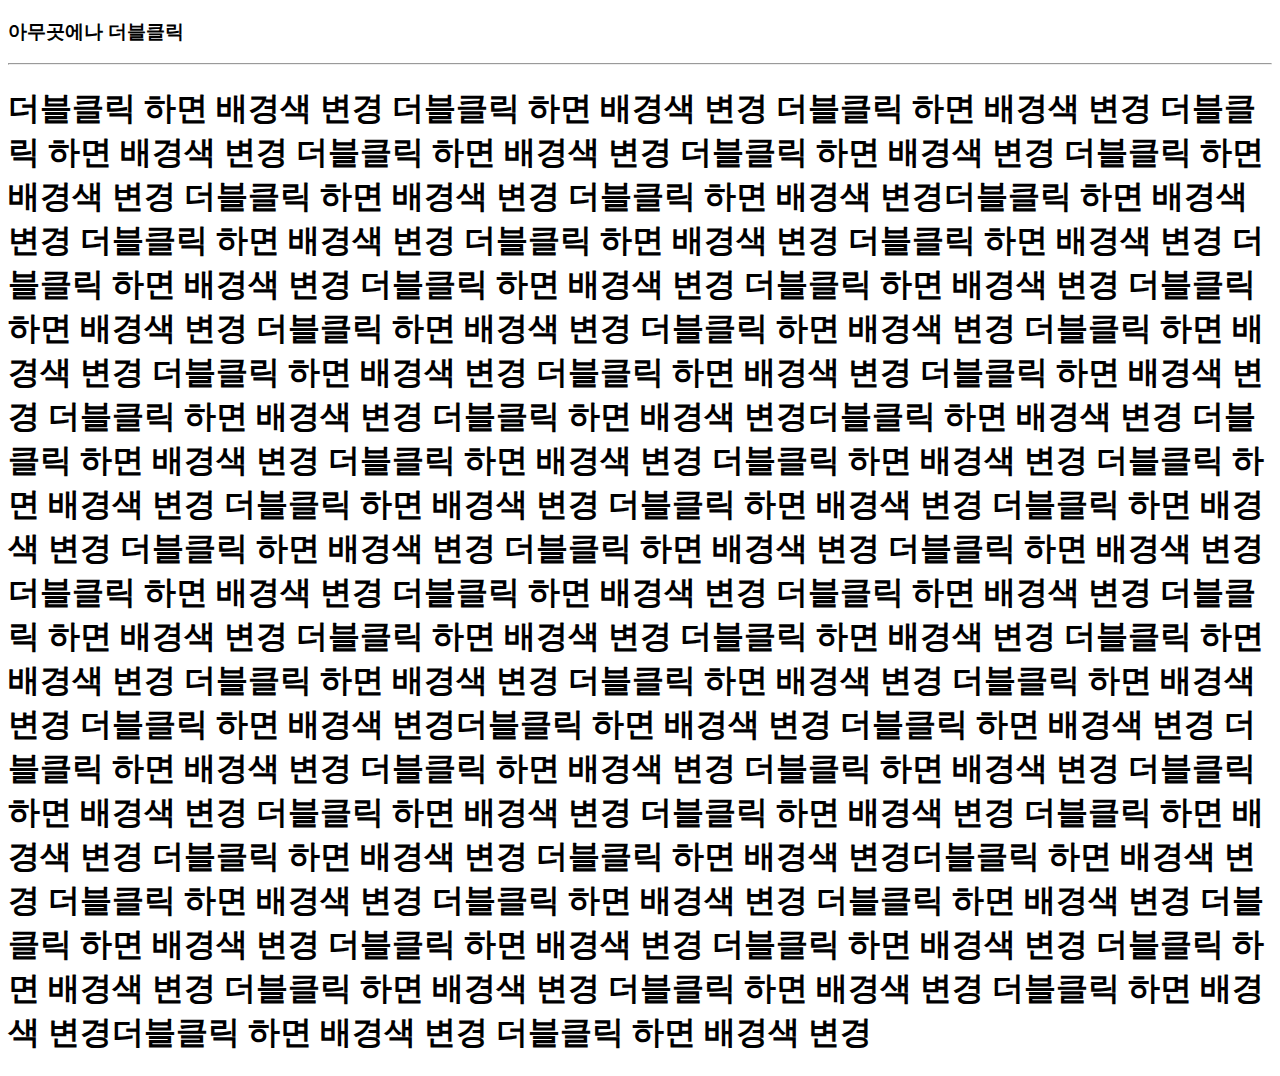
<file: ppr1.html>
<!DOCTYPE html>
<html>
<head>
<meta charset="UTF-8">
<title>자바스크립트 연습</title>
<script>
function randomBackground() {
	var r = Math.floor(Math.random()*256);
	var g = Math.floor(Math.random()*256);
	var b = Math.floor(Math.random()*256);
	document.body.style.backgroundColor =
		"rgb("+ r + "," + g + "," + b +")";
}
</script>
</head>
<body ondblclick="randomBackground()">
<h3>아무곳에나 더블클릭</h3>
<hr>
<h1> <strong>더블클릭 하면 배경색 변경 더블클릭 하면 배경색 변경 더블클릭 하면 배경색 변경 더블클릭 하면 배경색 변경 더블클릭 하면 배경색 변경 더블클릭 하면 배경색 변경
더블클릭 하면 배경색 변경 더블클릭 하면 배경색 변경 더블클릭 하면 배경색 변경더블클릭 하면 배경색 변경 더블클릭 하면 배경색 변경
더블클릭 하면 배경색 변경 더블클릭 하면 배경색 변경 더블클릭 하면 배경색 변경 더블클릭 하면 배경색 변경 더블클릭 하면 배경색 변경
더블클릭 하면 배경색 변경 더블클릭 하면 배경색 변경 더블클릭 하면 배경색 변경 더블클릭 하면 배경색 변경 더블클릭 하면 배경색 변경 더블클릭 하면 배경색 변경
더블클릭 하면 배경색 변경 더블클릭 하면 배경색 변경 더블클릭 하면 배경색 변경더블클릭 하면 배경색 변경 더블클릭 하면 배경색 변경
더블클릭 하면 배경색 변경 더블클릭 하면 배경색 변경 더블클릭 하면 배경색 변경 더블클릭 하면 배경색 변경 더블클릭 하면 배경색 변경 더블클릭 하면 배경색 변경
더블클릭 하면 배경색 변경 더블클릭 하면 배경색 변경 더블클릭 하면 배경색 변경더블클릭 하면 배경색 변경 더블클릭 하면 배경색 변경
더블클릭 하면 배경색 변경 더블클릭 하면 배경색 변경 더블클릭 하면 배경색 변경 더블클릭 하면 배경색 변경 더블클릭 하면 배경색 변경 더블클릭 하면 배경색 변경
더블클릭 하면 배경색 변경 더블클릭 하면 배경색 변경 더블클릭 하면 배경색 변경더블클릭 하면 배경색 변경 더블클릭 하면 배경색 변경
더블클릭 하면 배경색 변경 더블클릭 하면 배경색 변경 더블클릭 하면 배경색 변경 더블클릭 하면 배경색 변경 더블클릭 하면 배경색 변경 더블클릭 하면 배경색 변경
더블클릭 하면 배경색 변경 더블클릭 하면 배경색 변경 더블클릭 하면 배경색 변경더블클릭 하면 배경색 변경 더블클릭 하면 배경색 변경
더블클릭 하면 배경색 변경 더블클릭 하면 배경색 변경 더블클릭 하면 배경색 변경 더블클릭 하면 배경색 변경 더블클릭 하면 배경색 변경 더블클릭 하면 배경색 변경
더블클릭 하면 배경색 변경 더블클릭 하면 배경색 변경 더블클릭 하면 배경색 변경더블클릭 하면 배경색 변경 더블클릭 하면 배경색 변경</strong></h1>


</body>
</html>
</file>
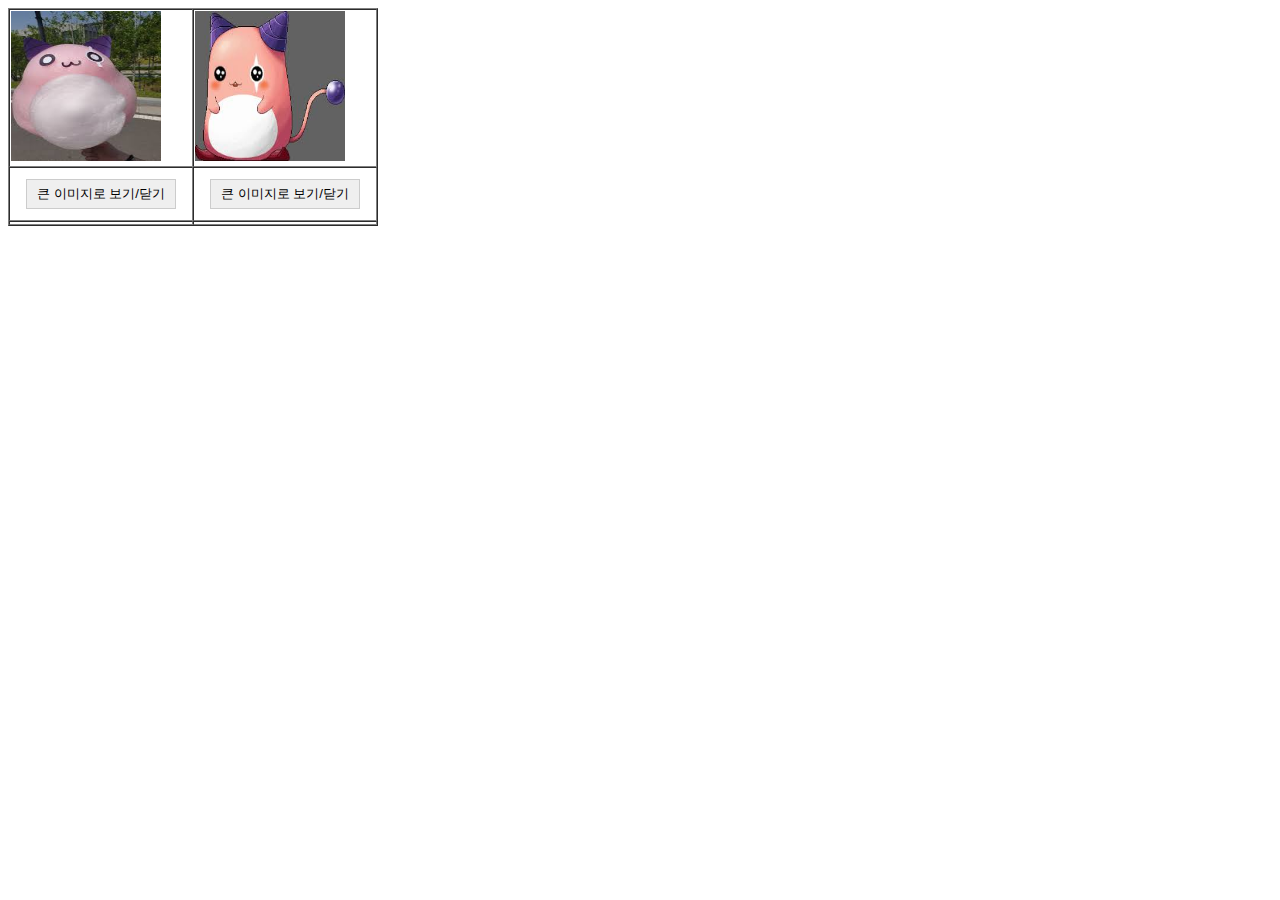
<file: ppt2 13.html>
<!DOCTYPE html>
<html lang="en" dir="ltr">
  <head>
    <meta charset="utf-8">
    <title></title>
    <style>
    .big{
      display:none;
      width:350px;
      height:350px;
    }
    input{
      width:150px;
      height:30px;
      border:1px solid #ccc;
      margin: 10px 15px;
    }
    img{
      width:150px;
      height:150px;
    }
    </style>
    <script src="http://code.jquery.com/jquery-3.3.1.js">
    </script>
    <script>
    $(document).ready(function(){
      $("#btn1").click(function(){
        $("#big1").slideToggle(1000);
      });
      $("#btn2").click(function(){
        $("#big2").slideToggle(1000);
      });
    });

    </script>
  </head>
  <body>
  <table border=1 cellspacing=0>
    <tr>
      <td><img src="p3.jpg"></td>
      <td><img src="p4.jpg"></td>
    </tr>
    <tr><td><input type="button" id="btn1" value="큰 이미지로 보기/닫기"></td>
    <td><input type="button" id="btn2" value="큰 이미지로 보기/닫기"></td>
  </tr>
  <tr><td><img src="p3.jpg" id="big1" class="big"></td>
    <td><img src="p4.jpg" id="big2" class="big"></td>
  </tr>
</table>
  </body>
</html>
</file>
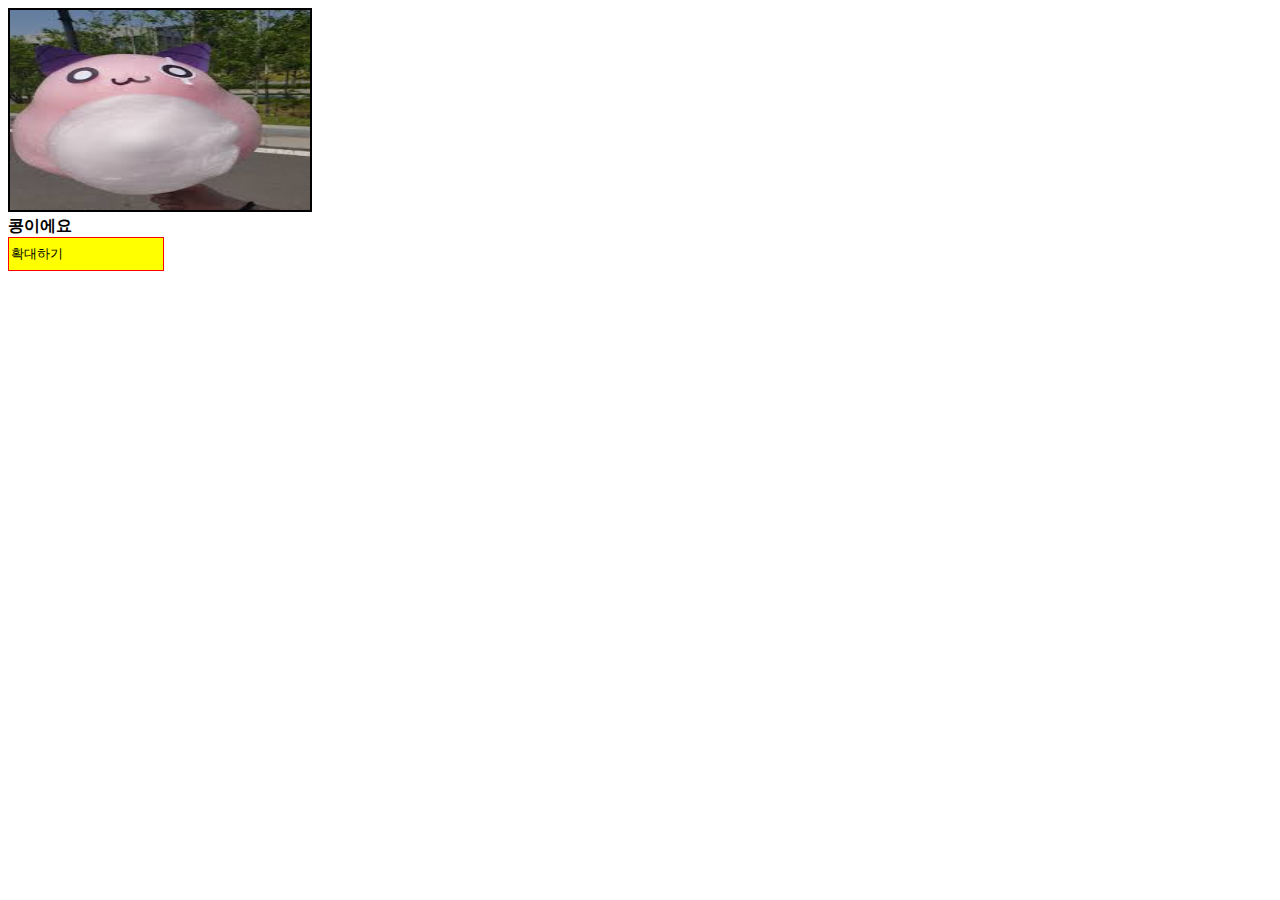
<file: ppt2 15.html>
<!DOCTYPE html>
<html lang="en" dir="ltr">
  <head>
    <meta charset="utf-8">
    <title></title>
    <style>
    input{
      background : yellow;
      width:150px;
      height:30px;
      border : 1px solid red;
    }
    img{
      border:2px solid black;
    }
    </style>
    <script src="http://code.jquery.com/jquery-3.3.1.js">
    </script>
    <script>
    $(document).ready(function(){
      $("#btn").click(function(){
        $("img").animate({width:"600px"},1000);
        $("img").animate({height:"398px"},1000);
        $("img").animate({borderRadius:"50px"},1000);

      });
    });

    </script>
  </head>
  <body>
    <img src="p3.jpg" width="300" height="200"><br><b>콩이에요</b><br>
    <input id="btn" value="확대하기">
  </body>
</html>
</file>
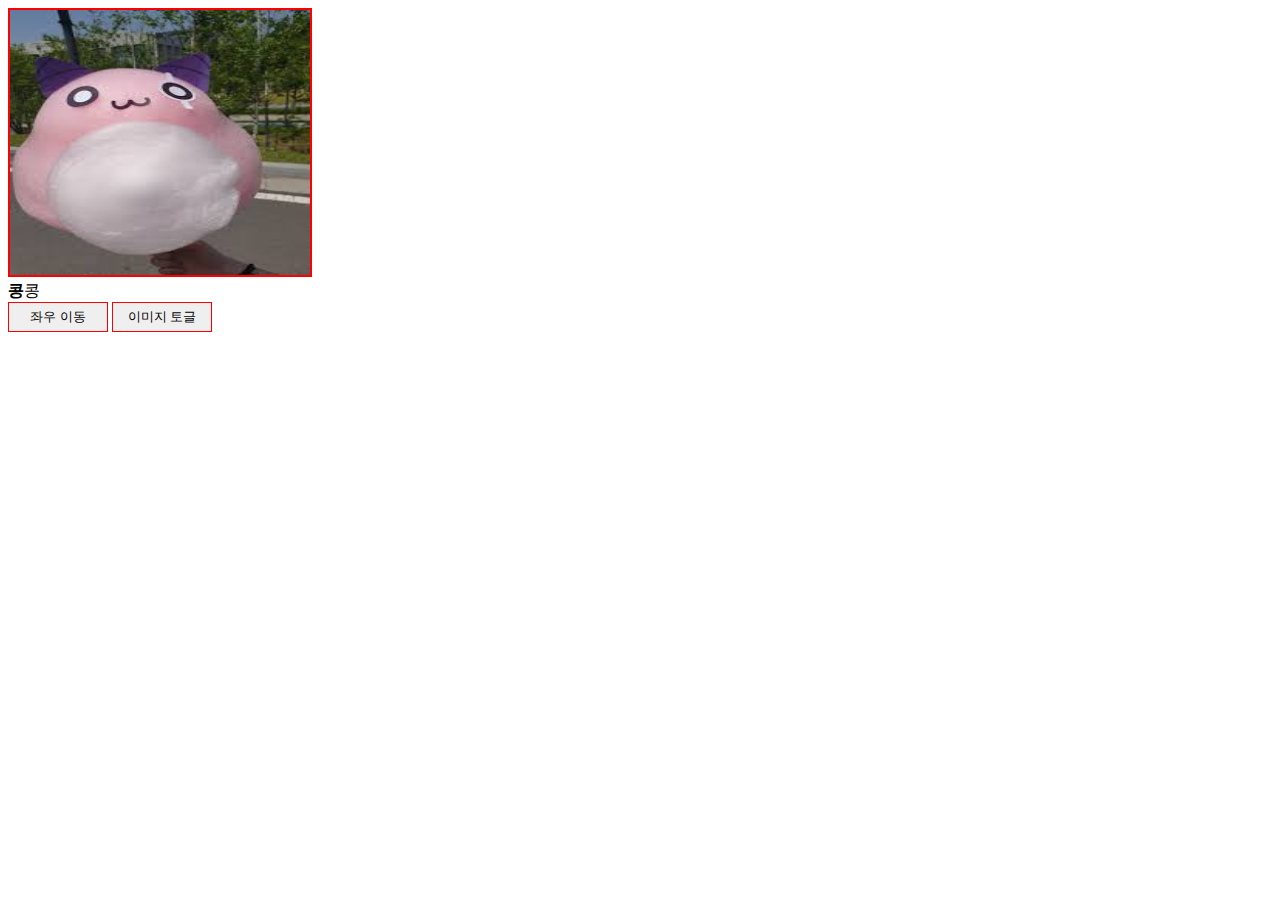
<file: ppt2 18.html>
<!DOCTYPE html>
<html lang="en" dir="ltr">
  <head>
    <meta charset="utf-8">
    <title></title>
    <style>
    button{
      width:100px;
      height:30px;
      border: 1px solid red;
    }
img {
  border:2px solid red;
}
    </style>
    <script src="http://code.jquery.com/jquery-3.3.1.js">
    </script>
    <script src="http://code.jquery.com/jquery-1.10.2.js"></script>
    <script>
    $(document).ready(function(){
      $("#btn1").click(function(){
        $("#snow").animate({marginLeft: "+=300px"},"slow");
        $("#snow").animate({marginLeft: "-=300px"},"slow");
      });
      $("#btn2").click(function(){
        $("img").animate({height:"toggle"},"slow");
      });
    });




    </script>
  </head>
  <body>

  <img src="p3.jpg" id="snow" width="300" height="265"><br>
  <b>콩</b>콩<br>
  <button id="btn1">좌우 이동</button>
  <button id="btn2">이미지 토글</button>
</body>
</html>
</file>
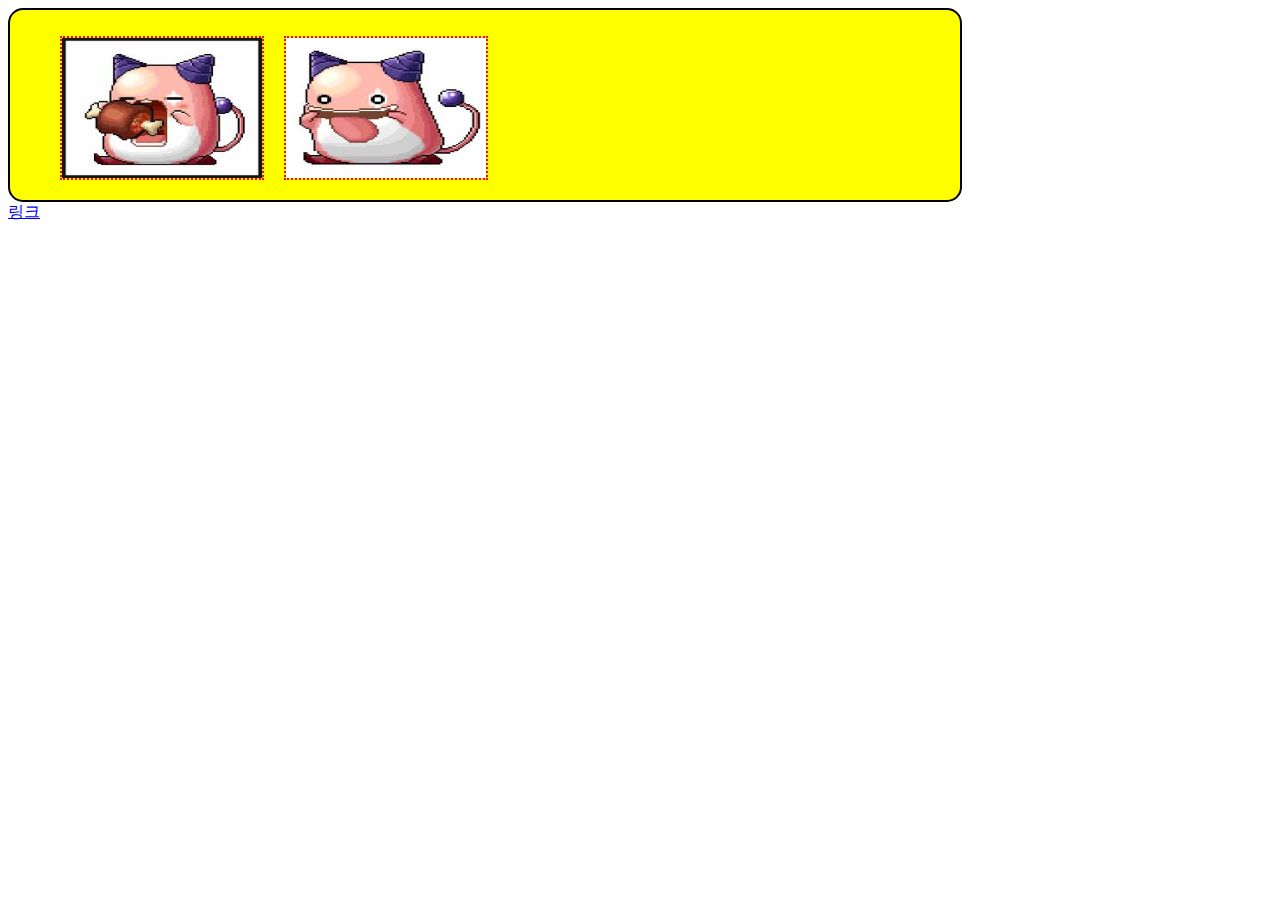
<file: ppt2 4.html>
<!DOCTYPE html>
<html lang="en" dir="ltr">
  <head>
    <meta charset="utf-8">
    <title></title>
    <style>
    #gallery{
      width : 950px;
      height:190px;
      background:#ff0;
      border:2px solid black;
      border-radius:15px;
    }
    ul{
      list-style:none;
    }
ul li{
  display:inline;
  float:left;
  padding:10px;
}
.bigpic {
  position:absolute;
  display:none;
  left:100;
  width:400px;
  height:340px;
}
.smallpic {
  border:2px dotted red;
  width:200px;
  height:140px;
}
    </style>

    <script src="http://code.jquery.com/jquery-3.3.1.js">

    </script>
    <script>
    $(document).ready(function(){
      $("#s1").click(function(){
        $("#big1").fadeIn(1000);
      });
      $("#big1").click(function(){
        $("#big1").fadeOut(1000);
      });
      $("#s4").click(function(){
        $("#big4").fadeIn(1000);
      });
      $("#big4").click(function(){
        $("#big4").fadeOut(1000);
      });
    });
    </script>
  </head>
  <body>
    <div id="gallery">
      <ul>
      <li>
        <img src="p.jpg" id="s1" class="smallpic">
        <img src="p2.jpg" id="big1" class="bigpic">
      </li>
<li>
<img src="p2.jpg" id="s4" class="smallpic">
<img src="p2.jpg" id="big4" class="bigpic">

</li>
    </ul>
    </div>
    <a href="ppt2 9.html">링크</a>
  </body>
</html>
</file>
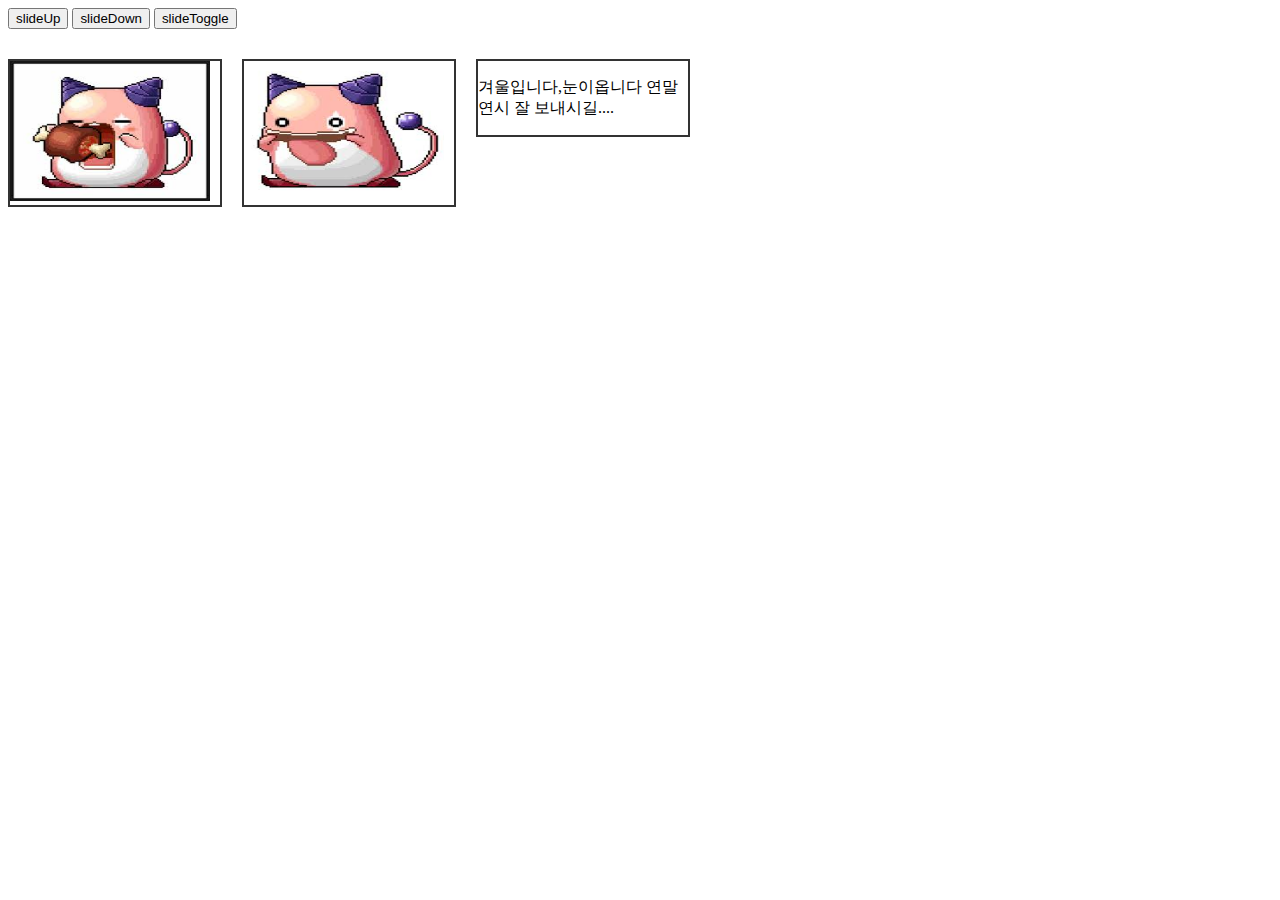
<file: ppt2 9.html>
<!DOCTYPE html>
<html lang="en" dir="ltr">
  <head>
    <meta charset="utf-8">
    <title></title>
    <style>
.slide {
  width:210px;
  border:2px solid #333;
  box-shadow:2px solid #000;
  float:left;
  margin-top:30px;
  margin-right:20px;
}
    </style>
    <script src="http://code.jquery.com/jquery-3.3.1.js">
    </script>
    <script>
    $(document).ready(function(){
      $('#sup').click(function(){
        $('.slide').slideUp(3000);
      });
      $('#sdown').click(function(){
        $('.slide').slideDown(3000);
      });
      $('#stoggle').click(function(){
        $('.slide').slideToggle(3000);

      });
    });


    </script>
  </head>
  <body>
    <form>
      <input type="button" id="sup" value="slideUp">
      <input type="button" id="sdown" value="slideDown">
      <input type="button" id="stoggle" value="slideToggle">
    </form>
    <div class="slide">
      <img src="p.jpg" width=200 height=140>
    </div>
    <div class="slide">
      <img src="p2.jpg" width=200 height=140>
    </div>
    <div class="slide">
      <p width=200 height=140>
        겨울입니다,눈이옵니다 연말연시 잘 보내시길....
      </p>
    </div>
  </body>
</html>
</file>
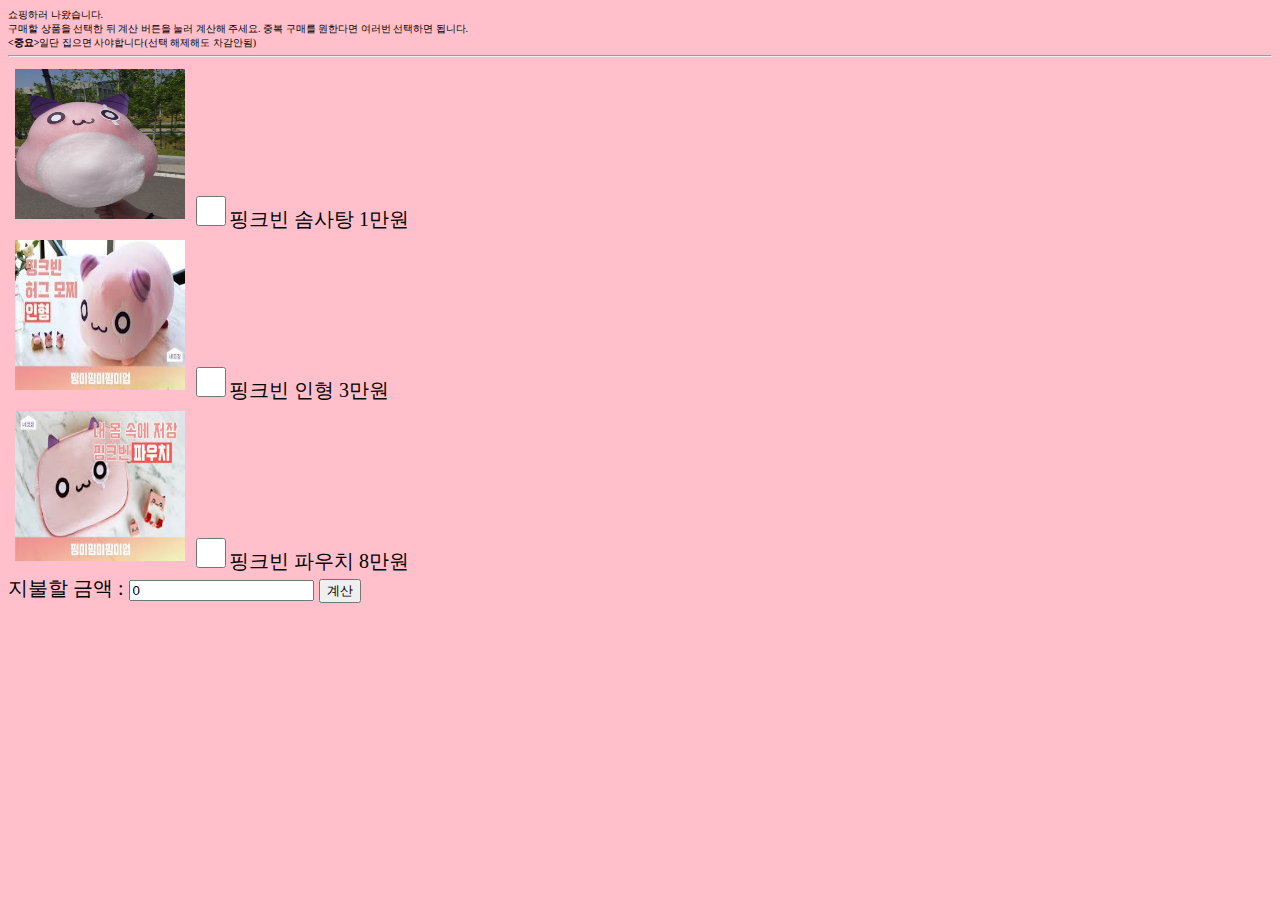
<file: shopping.html>
<!DOCTYPE html>
<html lang="en" dir="ltr">
  <head>
    <meta charset="utf-8">
    <title></title>
    <style>
    body {
      background-color:pink;
      font-size:10px;
    }

    #pi {
      width:170px;
      height:150px;
      padding:7px;


    }
      #de {
        color:black;
        font-size:20px;
      }

    </style>
    <script>
      var ret =prompt("지갑에 돈이 얼마 있더라??");
      var sum = 0;
    function calc(e){

      if(e.checked)
      {
        sum=sum+parseInt(e.value);
      }


        document.getElementById("sum2").value=sum;
      }
      function gg(){
      if (sum<ret)
      {
        document.getElementById("result").innerHTML="<strong><h1>구매 완료^^ 집으로 가자 (더 사려면 클릭)</h1></strong>"
      }
      else {
        document.getElementById("result").innerHTML="<strong><h1>돈이 부족해 쫒겨났습니다ㅠ (다시 사려면 클릭)</h1></strong>"
      }
    }

    function again(e){
      document.getElementById("result").innerHTML="";
      sum = 0;
      document.getElementById("sum2").value=sum;
      e.unchecked;
    }
    </script>
  </head>
  <body>
    쇼핑하러 나왔습니다.<br> 구매할 상품을 선택한 뒤 계산 버튼을 눌러 계산해 주세요. 중복 구매를 원한다면 여러번 선택하면 됩니다.<br> <strong><중요></strong>일단 집으면 사야합니다(선택 해제해도 차감안됨)<br>
<hr>
    <div id="de">
    <img src="pccandy.jpg" id="pi"><input type="checkbox"  style="width:30px;height:30px" name="hat" value="10000" onclick="calc(this)">핑크빈 솜사탕 1만원<br>
    <img src="pdoll.jpg" id="pi"><input type="checkbox" style="width:30px;height:30px" name="shoes" value="30000" onclick="calc(this)">핑크빈 인형 3만원<br>
    <img src="ppouch.jpg" id="pi"><input type="checkbox" style="width:30px;height:30px" name="bag" value="80000" onclick="calc(this)">핑크빈 파우치 8만원<br>
    지불할 금액 : <input type="text" id="sum2" value="0">
    <button onclick="gg()">계산</button>
  </div>
    <div id="result" onclick="again()"></div>
  </body>
</html>
</file>
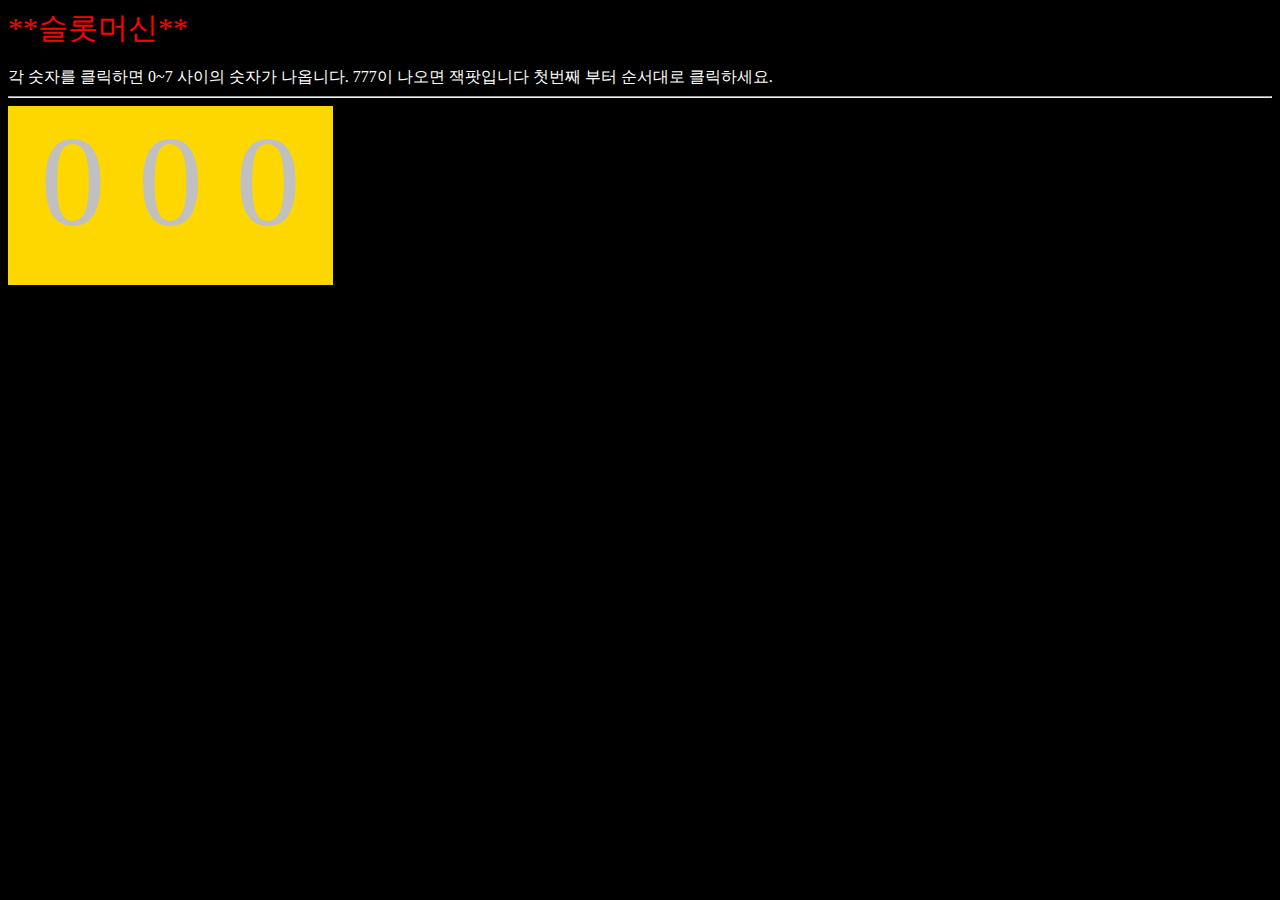
<file: slotMachine.html>
<!DOCTYPE html>
<html lang="en" dir="ltr">
  <head>
    <meta charset="utf-8">
    <title></title>
    <style>
      
      body {
        background-color:black;
        color:white;
      }
      #sl {
        color:red;
        font-size:30px;
      }

      #game {
        background-color:gold;
        color:silver;
        width:325px;
        height:179px;
        font-size:130px;
      }
    </style>
    <script>
    function change1(){
      var p;
      var t;
      p = document.getElementById("a");
      t =  Math.floor(Math.random()*8);
      p.innerHTML = t;
    }

    function change2(){
      var x;
      var y;
      x = document.getElementById("b");
      y =  Math.floor(Math.random()*8);
      x.innerHTML = y;
    }

    function change3(){
      var p;
      var x;
      var q;
      var w;
      p = document.getElementById("a");
      x = document.getElementById("b");
      q = document.getElementById("c");
      w =  Math.floor(Math.random()*8);
      q.innerHTML = w;

      if(p.innerHTML==7 && q.innerHTML==7 && x.innerHTML==7)
      {
        document.getElementById("result").innerHTML = "<strong>**JACKPOT**</strong>(클릭하여 다시 시작)";
      }
      else {
        document.getElementById("result").innerHTML = "<strong>파산^^</strong> (클릭하여 다시 시작)";
      }
    }

    function again()
    {
      document.getElementById("result").innerHTML = ""
      document.getElementById("a").innerHTML = 0;
      document.getElementById("b").innerHTML = 0;
      document.getElementById("c").innerHTML = 0;
    }

    </script>
  </head>
  <body>
    <div id="sl">**슬롯머신**</div><br>
    각 숫자를 클릭하면 0~7 사이의 숫자가 나옵니다.
    777이 나오면 잭팟입니다
    첫번째 부터 순서대로 클릭하세요.
    <hr>
    <div id="game">
      <center>
      <span id="a" onclick="change1()">0</span>
      <span id="b" onclick="change2()">0</span>
      <span id="c" onclick="change3()">0</span>
</center>
    </div><br>
    <div id ="result" onclick="again()"></div>
  </body>
</html>
</file>
